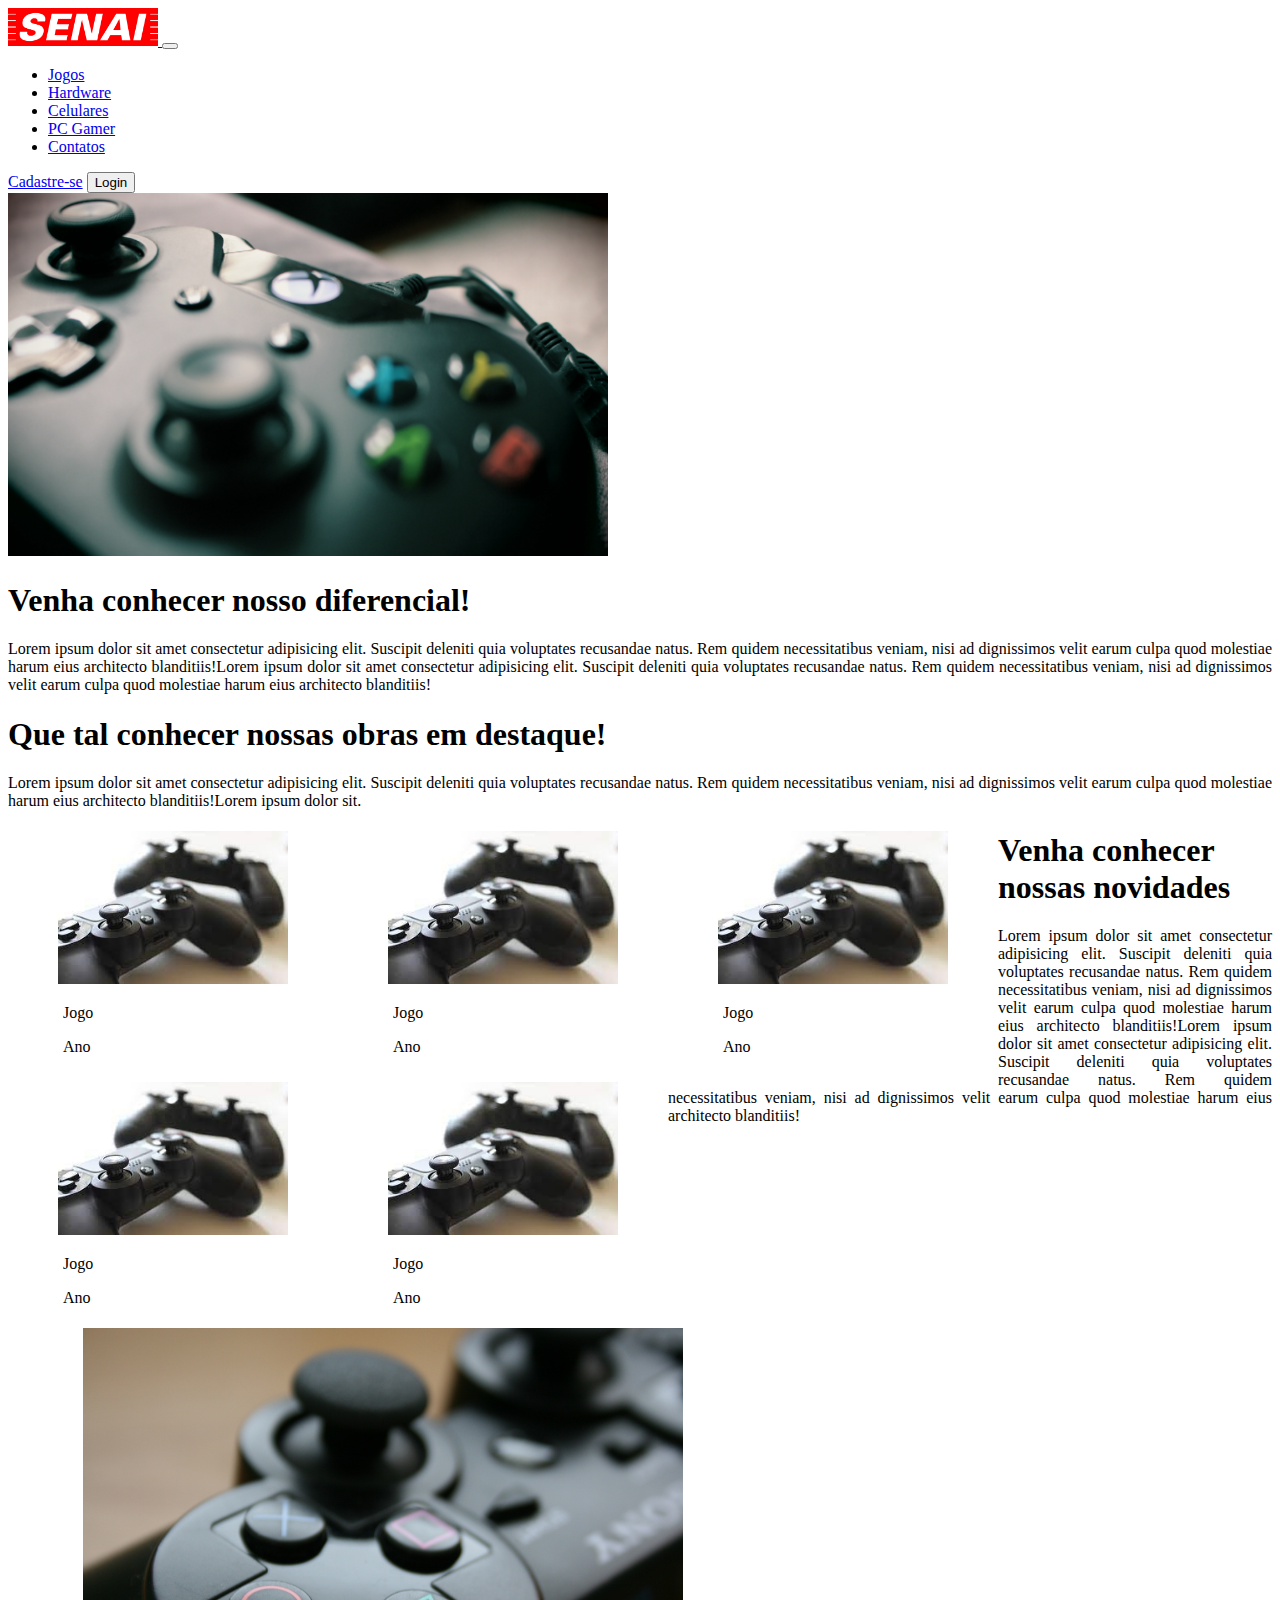
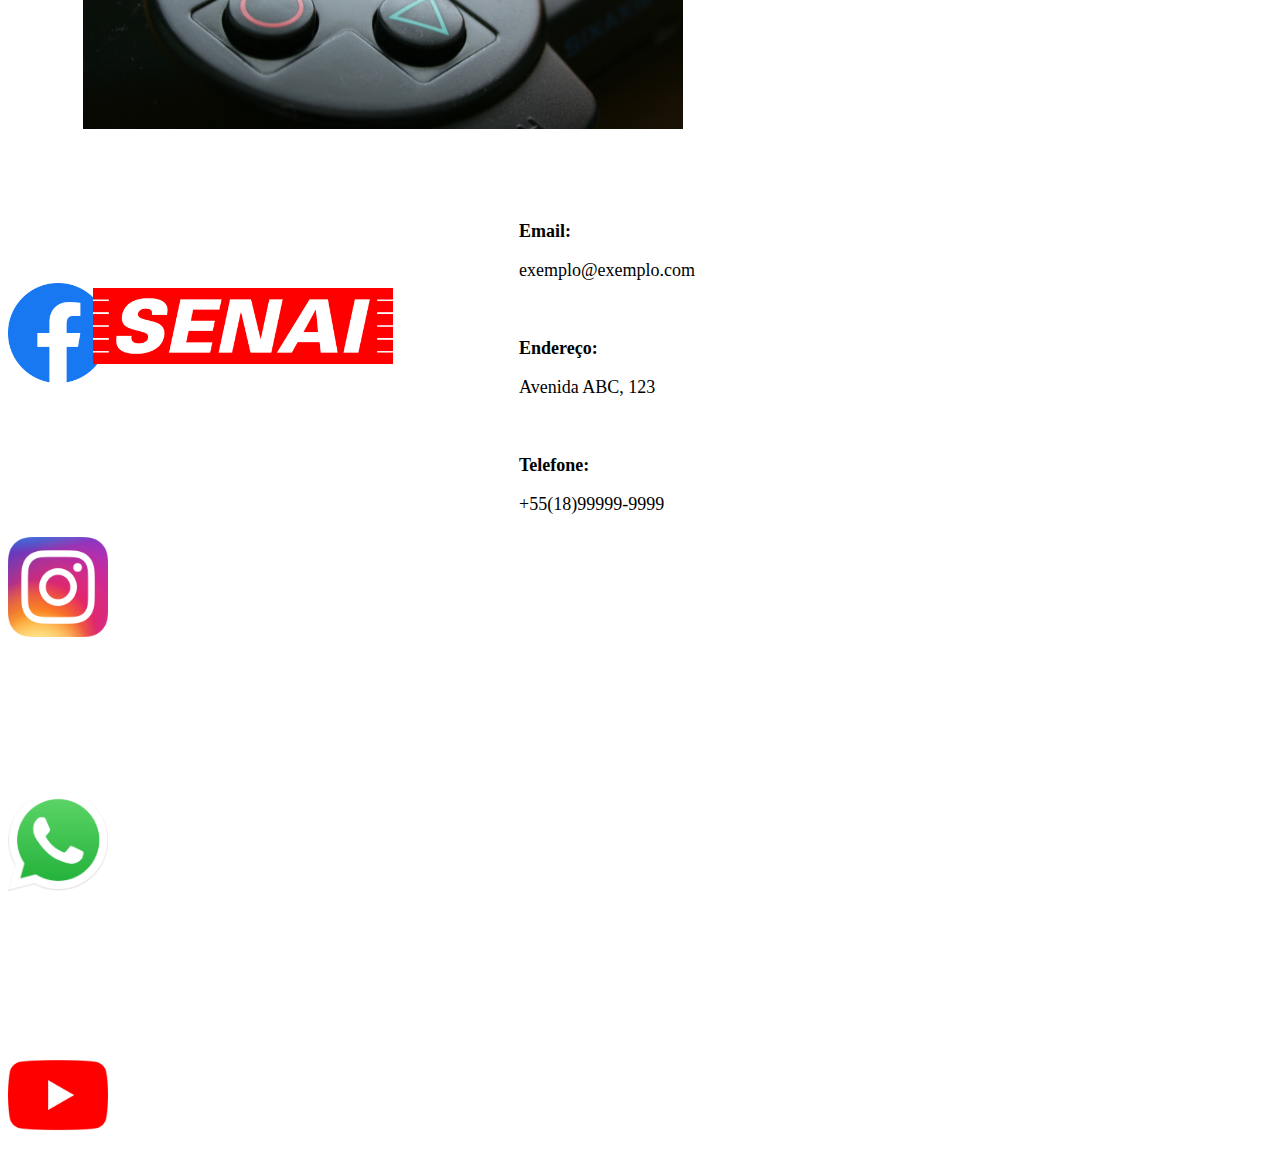
<file: Site_jogos atualizado 23.11/index.html>
<!doctype html>
<html lang="pt-br">
  <head>
    <!-- Required meta tags -->
    <meta charset="utf-8">
    <meta name="viewport" content="width=device-width, initial-scale=1">

    <!-- Bootstrap CSS -->
    <link href="https://cdn.jsdelivr.net/npm/bootstrap@5.1.3/dist/css/bootstrap.min.css" rel="stylesheet" integrity="sha384-1BmE4kWBq78iYhFldvKuhfTAU6auU8tT94WrHftjDbrCEXSU1oBoqyl2QvZ6jIW3" crossorigin="anonymous">
    <link rel="stylesheet" href="css/estilo.css">

    <title>Site de Jogos</title>
  </head>
  <body>
      <header>
          <nav class="navbar navbar-expand-lg navbar-light bg-light">
              <div class="container-fluid">
                  <a class="navbar-brand" href="#">
                      <img class="logo" src="imagens/senai-logo.png" alt="logo">
                  </a>
                  <button class="navbar-toggler" type="button" data-bs-toggle="collapse" data-bs-target="#navbarSupportedContent" aria-controls="navbarSupportedContent" aria-expanded="false" aria-label="Toggle navigation">
                      <span class="navbar-toggler-icon"></span>
                  </button>
                  <div class="collapse navbar-collapse" id="navbarSupportedContent">
                      <ul class="navbar-nav ms-auto me-5">
                          <li class="nav-item">
                              <a class="nav-link active" aria-current="page" href="#">Jogos</a>
                          </li>
                          <li class="nav-item">
                              <a class="nav-link" href="#">Hardware</a>
                          </li>
                          <li class="nav-item">
                            <a class="nav-link" href="#">Celulares</a>
                        </li>
                        <li class="nav-item">
                            <a class="nav-link" href="#">PC Gamer</a>
                        </li>
                        <li class="nav-item">
                            <a class="nav-link" href="#">Contatos</a>
                        </li>
                      </ul>

                      <a class="nav-link" href="cadastrar.html">Cadastre-se</a>
                      <button class="btn btn-outline-dark me-5" type="submit">Login</button>
                  </div>
              </div>
          </nav>
      </header>
      <!--Seção banner-->
      <section class="bg-primary">
            <div class="row">
                <div class="col-md-6 d-none d-md-block">
                    <img class="img-banner p-5" src="imagens/controle-videogame.png" alt="">
                </div> 
                <div class="col-md-6 d-flex">
                    <div class="align-self-center mx-5">
                        <h1 class="display-4 text-center text-white">
                            Venha conhecer nosso diferencial!
                        </h1>
                        <p class="text-white">
                            Lorem ipsum dolor sit amet consectetur adipisicing elit. Suscipit deleniti quia voluptates recusandae natus. Rem quidem necessitatibus veniam, nisi ad dignissimos 
                            velit earum culpa quod molestiae harum eius architecto blanditiis!Lorem ipsum dolor sit amet consectetur adipisicing elit. Suscipit deleniti quia voluptates recusandae natus. 
                            Rem quidem necessitatibus veniam, nisi ad dignissimos velit earum culpa quod molestiae harum eius architecto blanditiis!
                        </p>
                    </div>
                </div>
            </div>
      </section>

      <!--Seção destaque-->
      <section>
            <div class="row">
                <div class="text-center">
                    <h1 class="display-4 mt-5">
                        Que tal conhecer nossas obras em destaque!
                    </h1>
                    <p class="m-5 text-center">
                        Lorem ipsum dolor sit amet consectetur adipisicing elit. Suscipit deleniti quia voluptates recusandae natus. Rem quidem necessitatibus veniam, nisi ad dignissimos 
                        velit earum culpa quod molestiae harum eius architecto blanditiis!Lorem ipsum dolor sit.
                    </p>
                </div>
            </div>
            <div class="row">
                <div class="d-flex justify-content-center">
                    <div class="galeria">
                        <a href="imagens/Controle 2.jpg">
                            <img class="img-destaque img-thumbnail" src="imagens/Controle 2.jpg" alt="">
                        </a>
                        <p>Jogo</p>
                        <p>Ano</p>
                    </div>
                    <div class="galeria">
                        <a href="imagens/Controle 2.jpg">
                            <img class="img-destaque img-thumbnail" src="imagens/Controle 2.jpg" alt="">
                        </a>
                        <p>Jogo</p>
                        <p>Ano</p>
                    </div>
                    <div class="galeria">
                        <a href="imagens/Controle 2.jpg">
                            <img class="img-destaque img-thumbnail" src="imagens/Controle 2.jpg" alt="">
                        </a>
                        <p>Jogo</p>
                        <p>Ano</p>
                    </div>
                    <div class="galeria">
                        <a href="imagens/Controle 2.jpg">
                            <img class="img-destaque img-thumbnail" src="imagens/Controle 2.jpg" alt="">
                        </a>
                        <p>Jogo</p>
                        <p>Ano</p>
                    </div>
                    <div class="galeria">
                        <a href="imagens/Controle 2.jpg">
                            <img class="img-destaque img-thumbnail" src="imagens/Controle 2.jpg" alt="">
                        </a>
                        <p>Jogo</p>
                        <p>Ano</p>
                    </div>
                </div>
            </div>
      </section>

      <!--Seção novidades-->
      <section class="bg-primary">
        <div class="container-fluid">
            <div class="row">
                <div class="col-md-6 d-flex">
                    <div class="align-self-center">
                        <h1 class="display-4 text-white text-center p-2">
                            Venha conhecer nossas novidades
                        </h1>
                        <p class="text-white">
                            Lorem ipsum dolor sit amet consectetur adipisicing elit. Suscipit deleniti quia voluptates recusandae natus. Rem quidem necessitatibus veniam, nisi ad dignissimos 
                            velit earum culpa quod molestiae harum eius architecto blanditiis!Lorem ipsum dolor sit amet consectetur adipisicing elit. Suscipit deleniti quia voluptates recusandae natus. 
                            Rem quidem necessitatibus veniam, nisi ad dignissimos velit earum culpa quod molestiae harum eius architecto blanditiis!
                        </p>
                    </div>
                </div>
                <div class="col-md-6 d-none d-md-block">
                    <img class="img-novidades p-5" src="imagens/Controle.jpg" alt="">
                </div>
            </div>
        </div>
      </section>

      <!--Seção Footer/Rodapé-->
      <section>
            <div class="container-fluid">
                <div class="row">
                    <div class="col-md-6 d-none d-md-block justify-content-center">
                        <img class="img-senai-footer" src="imagens/senai-logo.png" alt="">
                    </div>
                    <div class="info-contato">
                        <div class="email">
                             <p class="topico-email"><strong>Email:</strong></p>
                             <p>exemplo@exemplo.com</p><br>
                        </div>
                         <div class="endereco">
                             <p class="topico-endereco"><strong>Endereço:</strong></p>
                             <p>Avenida ABC, 123</p><br>
                         </div>
                         <div class="telefone">
                             <p class="topico-telefone"><strong>Telefone:</strong></p>
                             <p>+55(18)99999-9999</p><br>
                         </div>                                   
                     </div>
                    <div class="col-md-6 d-flex justify-content-center">
                        <div class="img-contato">
                            <a href="imagens/face.png">
                                <img class="img1" src="imagens/face.png" alt="">
                            </a>
                        </div>
                        <div class="img-contato">
                            <a href="imagens/insta.png">
                                <img class="img2" src="imagens/insta.png" alt="">
                            </a>
                        </div>
                        <div class="img-contato">
                            <a href="imagens/what.png">
                                <img class="img3" src="imagens/what.png" alt="">
                            </a>
                        </div>
                        <div class="img-contato">
                            <a href="imagens/yout.png">
                                <img class="img4" src="imagens/yout.png" alt="">
                            </a>
                        </div>
                    </div>
                </div>
            </div>
      </section>
    <!-- Optional JavaScript; choose one of the two! -->

    <!-- Option 1: Bootstrap Bundle with Popper -->
    <script src="https://cdn.jsdelivr.net/npm/bootstrap@5.1.3/dist/js/bootstrap.bundle.min.js" integrity="sha384-ka7Sk0Gln4gmtz2MlQnikT1wXgYsOg+OMhuP+IlRH9sENBO0LRn5q+8nbTov4+1p" crossorigin="anonymous"></script>

    <!-- Option 2: Separate Popper and Bootstrap JS -->
    <!--
    <script src="https://cdn.jsdelivr.net/npm/@popperjs/core@2.10.2/dist/umd/popper.min.js" integrity="sha384-7+zCNj/IqJ95wo16oMtfsKbZ9ccEh31eOz1HGyDuCQ6wgnyJNSYdrPa03rtR1zdB" crossorigin="anonymous"></script>
    <script src="https://cdn.jsdelivr.net/npm/bootstrap@5.1.3/dist/js/bootstrap.min.js" integrity="sha384-QJHtvGhmr9XOIpI6YVutG+2QOK9T+ZnN4kzFN1RtK3zEFEIsxhlmWl5/YESvpZ13" crossorigin="anonymous"></script>
    -->
  </body>
</html>
</file>
<file: Site_jogos atualizado 23.11/css/estilo.css>
.logo{
    width: 150px;
}
.img-banner{
    width: 600px;
}
p{
    text-align: justify;
}
.img-destaque{
    width: 230px;
}
.galeria{
    margin: 5px;
    float: left;
    width: 230px;
    margin-left: 50px;
    margin-right: 50px;
}
.galeria p{
    margin-left: 5px;
}
.img-novidades{
    width: 600px;
    margin-left: 75px;
}
.img-senai-footer{
    position: absolute;
    width: 300px;
    height: auto;
    margin-left: 85px;
    margin-top: 155px;
}
.info-contato{
    position: absolute;
    font-size: large;
    width: 194px;
    height: 233px;
    margin-left: 511px;
    margin-top: 70px;
}
.img1{
    width: 100px;
    height: 100px;
    margin-top: 150px;
}
.img2{
    width: 100px;
    height: 100px;
    margin-top: 150px;
}
.img3{
    width: 100px;
    height: 100px;
    margin-top: 150px;
}
.img4{
    width: 100px;
    height: 100px;
    margin-top: 150px;
}
.fundo{
    background-color: #cccc;
}
</file>
